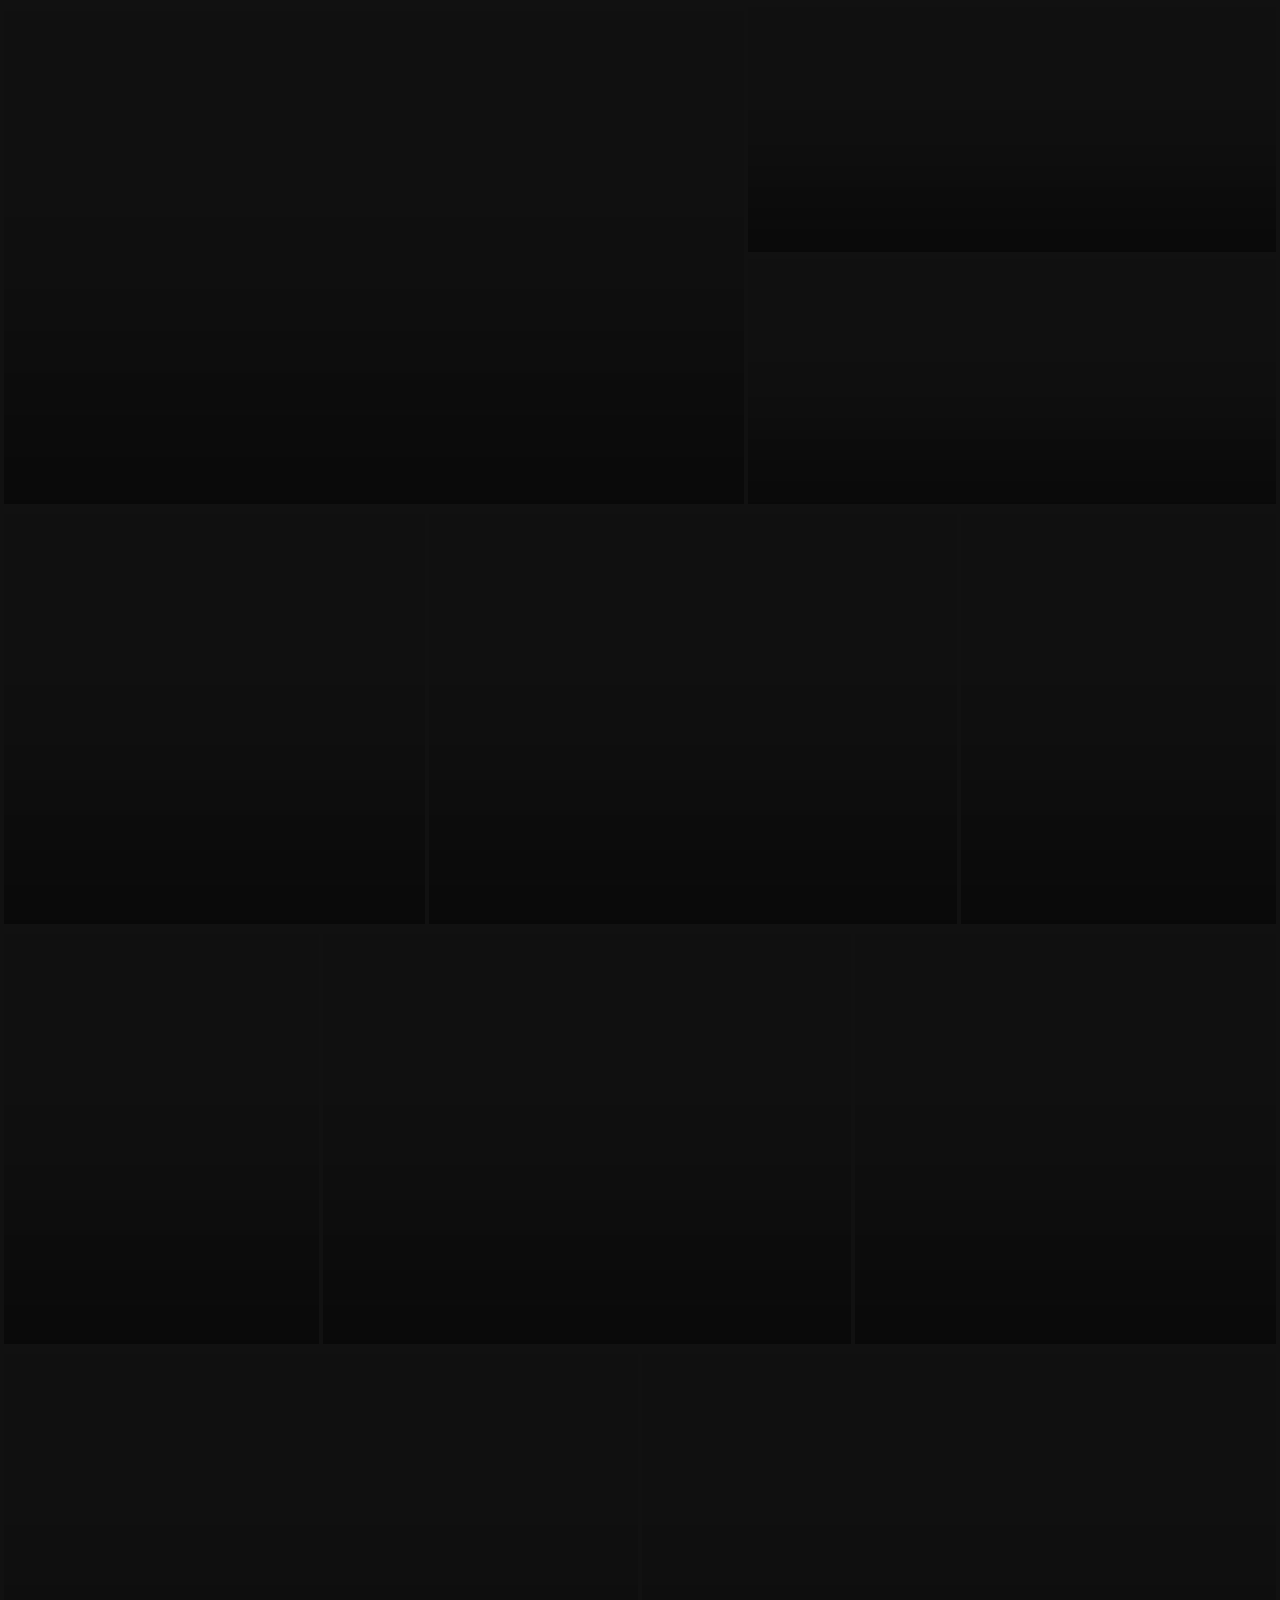
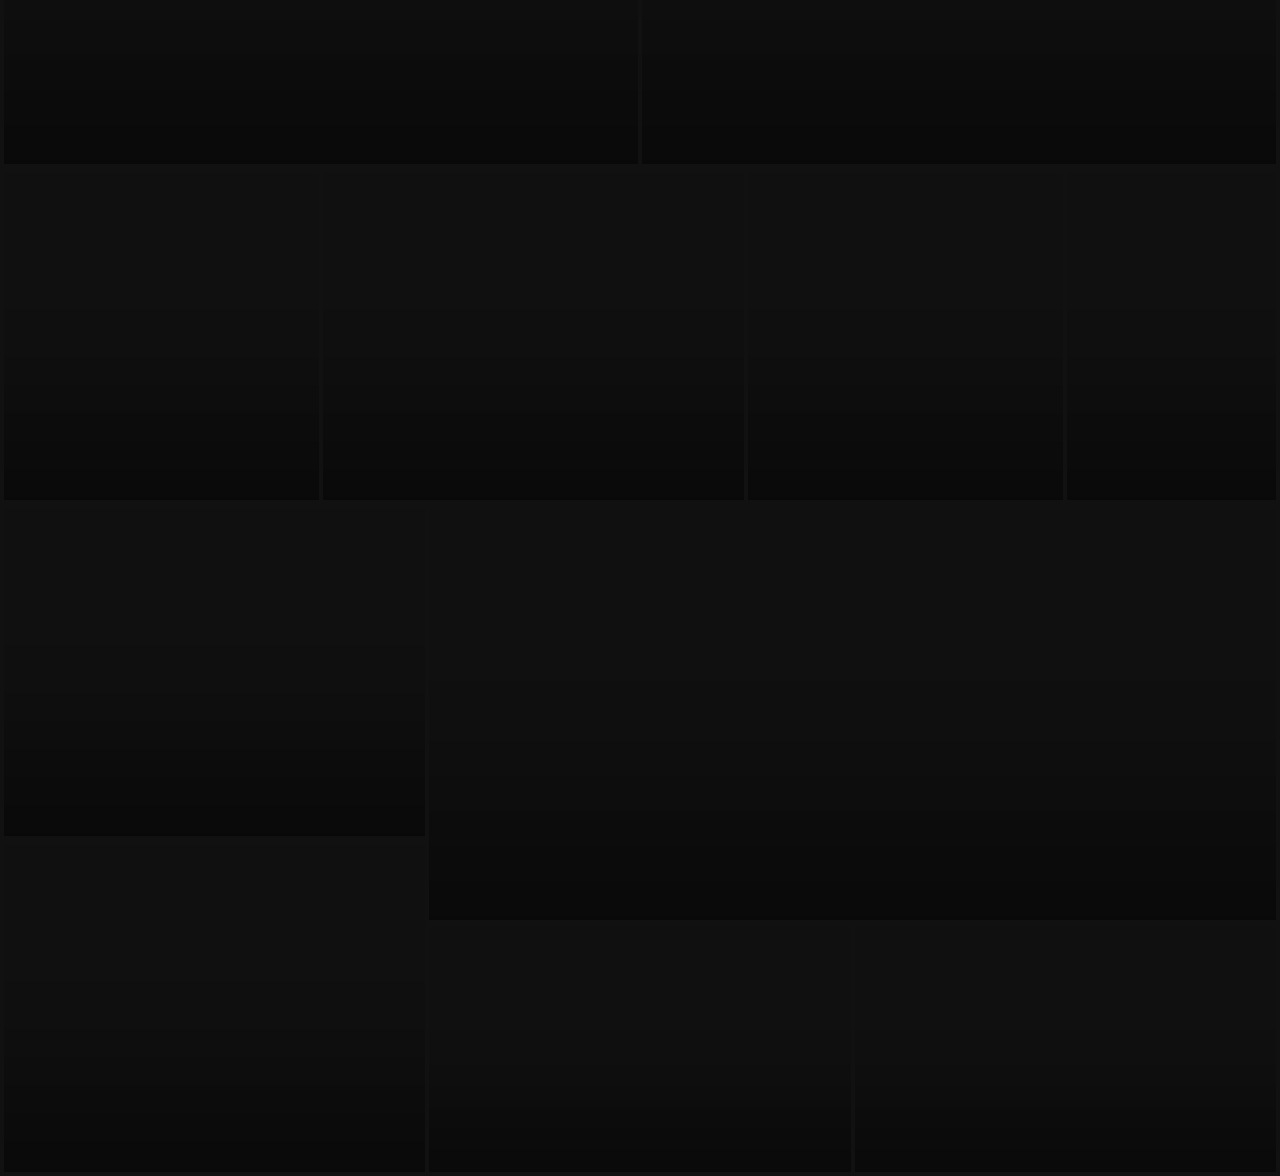
<file: image-collage.html>
<!DOCTYPE html>
<html lang="en">
<head>
  <meta charset="UTF-8" />
  <meta name="viewport" content="width=device-width, initial-scale=1.0"/>
  <title>Image Collage</title>
  <!--<link href="https://fonts.googleapis.com/css2?family=Playfair+Display:ital,wght@0,400;0,700;1,400&family=DM+Sans:wght@200;300&display=swap" rel="stylesheet"/>-->
  <link rel="stylesheet" href="css/faces.css" />
</head>
<body>

<div class="collage">

  <!-- 1 -->
  <a class="panel p1">
    <div class="panel-img" style="background-image:url('https://images.unsplash.com/photo-1506905925346-21bda4d32df4?w=1400&q=85')"></div>
    <div class="panel-overlay"></div>
    <!--<div class="panel-arrow">↗</div>-->
    <div class="panel-label">
      <div class="panel-title">Alpine Peaks</div>
      <div class="panel-sub">Switzerland</div>
    </div>
  </a>

  <!-- 2 -->
  <a class="panel p2" href="https://your-link-2.com">
    <div class="panel-img" style="background-image:url('https://images.unsplash.com/photo-1511884642898-4c92249e20b6?w=900&q=85')"></div>
    <div class="panel-overlay"></div>
    <div class="panel-arrow">↗</div>
    <div class="panel-label">
      <div class="panel-title">Forest Mist</div>
      <div class="panel-sub">Pacific Northwest</div>
    </div>
  </a>

  <!-- 3 -->
  <a class="panel p3" href="https://your-link-3.com">
    <div class="panel-img" style="background-image:url('https://images.unsplash.com/photo-1464822759023-fed622ff2c3b?w=900&q=85')"></div>
    <div class="panel-overlay"></div>
    <div class="panel-arrow">↗</div>
    <div class="panel-label">
      <div class="panel-title">Rocky Cliffs</div>
      <div class="panel-sub">Iceland</div>
    </div>
  </a>

  <!-- 4 -->
  <a class="panel p4" href="https://your-link-4.com">
    <div class="panel-img" style="background-image:url('https://images.unsplash.com/photo-1439405326854-014607f694d7?w=800&q=85')"></div>
    <div class="panel-overlay"></div>
    <div class="panel-arrow">↗</div>
    <div class="panel-label">
      <div class="panel-title">Ocean Dusk</div>
      <div class="panel-sub">California</div>
    </div>
  </a>

  <!-- 5 -->
  <a class="panel p5" href="https://your-link-5.com">
    <div class="panel-img" style="background-image:url('https://images.unsplash.com/photo-1501854140801-50d01698950b?w=1000&q=85')"></div>
    <div class="panel-overlay"></div>
    <div class="panel-arrow">↗</div>
    <div class="panel-label">
      <div class="panel-title">Green Valleys</div>
      <div class="panel-sub">New Zealand</div>
    </div>
  </a>

  <!-- 6 -->
  <a class="panel p6" href="https://your-link-6.com">
    <div class="panel-img" style="background-image:url('https://images.unsplash.com/photo-1518173946687-a4c8892bbd9f?w=700&q=85')"></div>
    <div class="panel-overlay"></div>
    <div class="panel-arrow">↗</div>
    <div class="panel-label">
      <div class="panel-title">Desert Dunes</div>
      <div class="panel-sub">Morocco</div>
    </div>
  </a>

  <!-- 7 -->
  <a class="panel p7" href="https://your-link-7.com">
    <div class="panel-img" style="background-image:url('https://images.unsplash.com/photo-1470770841072-f978cf4d019e?w=700&q=85')"></div>
    <div class="panel-overlay"></div>
    <div class="panel-arrow">↗</div>
    <div class="panel-label">
      <div class="panel-title">Lake House</div>
      <div class="panel-sub">Norway</div>
    </div>
  </a>

  <!-- 8 -->
  <a class="panel p8" href="https://your-link-8.com">
    <div class="panel-img" style="background-image:url('https://images.unsplash.com/photo-1500534314209-a25ddb2bd429?w=1000&q=85')"></div>
    <div class="panel-overlay"></div>
    <div class="panel-arrow">↗</div>
    <div class="panel-label">
      <div class="panel-title">Wildflower Fields</div>
      <div class="panel-sub">Tuscany</div>
    </div>
  </a>

  <!-- 9 -->
  <a class="panel p9" href="https://your-link-9.com">
    <div class="panel-img" style="background-image:url('https://images.unsplash.com/photo-1519681393784-d120267933ba?w=800&q=85')"></div>
    <div class="panel-overlay"></div>
    <div class="panel-arrow">↗</div>
    <div class="panel-label">
      <div class="panel-title">Starlit Snow</div>
      <div class="panel-sub">Finland</div>
    </div>
  </a>

  <!-- 10 -->
  <a class="panel p10" href="https://your-link-10.com">
    <div class="panel-img" style="background-image:url('https://images.unsplash.com/photo-1533240332313-0db49b459ad6?w=1000&q=85')"></div>
    <div class="panel-overlay"></div>
    <div class="panel-arrow">↗</div>
    <div class="panel-label">
      <div class="panel-title">Coastal Town</div>
      <div class="panel-sub">Santorini</div>
    </div>
  </a>

  <!-- 11 -->
  <a class="panel p11" href="https://your-link-11.com">
    <div class="panel-img" style="background-image:url('https://images.unsplash.com/photo-1505118380757-91f5f5632de0?w=1000&q=85')"></div>
    <div class="panel-overlay"></div>
    <div class="panel-arrow">↗</div>
    <div class="panel-label">
      <div class="panel-title">Bamboo Grove</div>
      <div class="panel-sub">Kyoto</div>
    </div>
  </a>

  <!-- 12 -->
  <a class="panel p12" href="https://your-link-12.com">
    <div class="panel-img" style="background-image:url('https://images.unsplash.com/photo-1484821582734-6692f72ad927?w=600&q=85')"></div>
    <div class="panel-overlay"></div>
    <div class="panel-arrow">↗</div>
    <div class="panel-label">
      <div class="panel-title">Volcano</div>
      <div class="panel-sub">Hawaii</div>
    </div>
  </a>

  <!-- 13 -->
  <a class="panel p13" href="https://your-link-13.com">
    <div class="panel-img" style="background-image:url('https://images.unsplash.com/photo-1476231682828-37e571bc172f?w=800&q=85')"></div>
    <div class="panel-overlay"></div>
    <div class="panel-arrow">↗</div>
    <div class="panel-label">
      <div class="panel-title">Lily Pond</div>
      <div class="panel-sub">Thailand</div>
    </div>
  </a>

  <!-- 14 -->
  <a class="panel p14" href="https://your-link-14.com">
    <div class="panel-img" style="background-image:url('https://images.unsplash.com/photo-1507003211169-0a1dd7228f2d?w=700&q=85')"></div>
    <div class="panel-overlay"></div>
    <div class="panel-arrow">↗</div>
    <div class="panel-label">
      <div class="panel-title">Fog Bridge</div>
      <div class="panel-sub">San Francisco</div>
    </div>
  </a>

  <!-- 15 -->
  <a class="panel p15" href="https://your-link-15.com">
    <div class="panel-img" style="background-image:url('https://images.unsplash.com/photo-1548678880-8bce3b0a1b34?w=600&q=85')"></div>
    <div class="panel-overlay"></div>
    <div class="panel-arrow">↗</div>
    <div class="panel-label">
      <div class="panel-title">Aurora</div>
      <div class="panel-sub">Norway</div>
    </div>
  </a>

  <!-- 16 -->
  <a class="panel p16" href="https://your-link-16.com">
    <div class="panel-img" style="background-image:url('https://images.unsplash.com/photo-1525785967371-87ba44b3e6cf?w=800&q=85')"></div>
    <div class="panel-overlay"></div>
    <div class="panel-arrow">↗</div>
    <div class="panel-label">
      <div class="panel-title">Canyon</div>
      <div class="panel-sub">Utah</div>
    </div>
  </a>

  <!-- 17 (big) -->
  <a class="panel p17" href="https://your-link-17.com">
    <div class="panel-img" style="background-image:url('https://images.unsplash.com/photo-1504701954957-2010ec3bcec1?w=1200&q=85')"></div>
    <div class="panel-overlay"></div>
    <div class="panel-arrow">↗</div>
    <div class="panel-label">
      <div class="panel-title">Savanna Sunset</div>
      <div class="panel-sub">Kenya</div>
    </div>
  </a>

  <!-- 18 -->
  <a class="panel p18" href="https://your-link-18.com">
    <div class="panel-img" style="background-image:url('https://images.unsplash.com/photo-1432405972618-c60b0225b8f9?w=800&q=85')"></div>
    <div class="panel-overlay"></div>
    <div class="panel-arrow">↗</div>
    <div class="panel-label">
      <div class="panel-title">Rainforest</div>
      <div class="panel-sub">Costa Rica</div>
    </div>
  </a>

  <!-- 19 -->
  <a class="panel p19" href="https://your-link-19.com">
    <div class="panel-img" style="background-image:url('https://images.unsplash.com/photo-1520454974749-611d7d931f8f?w=800&q=85')"></div>
    <div class="panel-overlay"></div>
    <div class="panel-arrow">↗</div>
    <div class="panel-label">
      <div class="panel-title">Rice Terraces</div>
      <div class="panel-sub">Bali</div>
    </div>
  </a>

  <!-- 20 -->
  <a class="panel p20" href="https://your-link-20.com">
    <div class="panel-img" style="background-image:url('https://images.unsplash.com/photo-1540202404-a2f29016b523?w=800&q=85')"></div>
    <div class="panel-overlay"></div>
    <div class="panel-arrow">↗</div>
    <div class="panel-label">
      <div class="panel-title">Frozen Lake</div>
      <div class="panel-sub">Canada</div>
    </div>
  </a>

</div>

</body>
</html>
</file>
<file: css/faces.css>
*,
*::before,
*::after {
    margin: 0;
    padding: 0;
    box-sizing: border-box;
}

html,
body {
    width: 100%;
    background: #111;
    font-family: 'DM Sans', sans-serif;
}

/* ── COLLAGE GRID ── */
.collage {
    display: grid;
    grid-template-columns: repeat(12, 1fr);
    grid-auto-rows: 80px;
    gap: 4px;
    padding: 4px;
    background: #111;
    min-height: 100vh;
}

/* ── PANEL BASE ── */
.panel {
    position: relative;
    display: block;
    text-decoration: none;
    overflow: hidden;
    background-size: cover;
    background-position: center;
    background-repeat: no-repeat;
    cursor: pointer;
}

/* zoom layer */
.panel-img {
    position: absolute;
    inset: 0;
    background-size: cover;
    background-position: center;
    background-repeat: no-repeat;
    transition: transform 0.9s cubic-bezier(0.25, 0.46, 0.45, 0.94);
}

.panel:hover .panel-img {
    transform: scale(1.08);
}

/* overlay */
.panel-overlay {
    position: absolute;
    inset: 0;
    background: linear-gradient(to top, rgba(0, 0, 0, 0.6) 0%, rgba(0, 0, 0, 0.1) 50%, transparent 100%);
    opacity: 0.7;
    transition: opacity 0.4s ease;
    z-index: 1;
}

.panel:hover .panel-overlay {
    opacity: 0.4;
}

/* label */
.panel-label {
    position: absolute;
    bottom: 1rem;
    left: 1.2rem;
    z-index: 2;
    opacity: 0;
    transform: translateY(8px);
    transition: opacity 0.4s ease, transform 0.4s ease;
}

.panel:hover .panel-label {
    opacity: 1;
    transform: translateY(0);
}

.panel-title {
    font-family: 'Playfair Display', serif;
    font-size: clamp(0.85rem, 1.5vw, 1.3rem);
    color: #fff;
    line-height: 1.2;
}

.panel-sub {
    font-family: 'DM Sans', sans-serif;
    font-size: 0.6rem;
    font-weight: 200;
    color: rgba(255, 255, 255, 0.65);
    letter-spacing: 0.18em;
    text-transform: uppercase;
    margin-top: 2px;
}

/* arrow badge */
.panel-arrow {
    position: absolute;
    top: 1rem;
    right: 1rem;
    width: 32px;
    height: 32px;
    border: 1px solid rgba(255, 255, 255, 0.5);
    border-radius: 50%;
    display: flex;
    align-items: center;
    justify-content: center;
    color: #fff;
    font-size: 0.8rem;
    opacity: 0;
    transform: scale(0.7);
    transition: opacity 0.35s ease, transform 0.35s ease;
    z-index: 2;
}

.panel:hover .panel-arrow {
    opacity: 1;
    transform: scale(1);
}

/* ── GRID PLACEMENTS (col / row spans) ── */
/* Row 1: big left + 2 stacked right */
.p1 {
    grid-column: 1 / 8;
    grid-row: 1 / 7;
}

/* wide tall */
.p2 {
    grid-column: 8 / 13;
    grid-row: 1 / 4;
}

/* medium */
.p3 {
    grid-column: 8 / 13;
    grid-row: 4 / 7;
}

/* medium */

/* Row 2: 3 unequal panels */
.p4 {
    grid-column: 1 / 5;
    grid-row: 7 / 12;
}

.p5 {
    grid-column: 5 / 10;
    grid-row: 7 / 12;
}

.p6 {
    grid-column: 10/ 13;
    grid-row: 7 / 12;
}

/* Row 3: skinny + wide + skinny */
.p7 {
    grid-column: 1 / 4;
    grid-row: 12 / 17;
}

.p8 {
    grid-column: 4 / 9;
    grid-row: 12 / 17;
}

.p9 {
    grid-column: 9 / 13;
    grid-row: 12 / 17;
}

/* Row 4: 2 wide panels */
.p10 {
    grid-column: 1 / 7;
    grid-row: 17 / 22;
}

.p11 {
    grid-column: 7 / 13;
    grid-row: 17 / 22;
}

/* Row 5: tiny + medium + tiny + medium */
.p12 {
    grid-column: 1 / 4;
    grid-row: 22 / 26;
}

.p13 {
    grid-column: 4 / 8;
    grid-row: 22 / 26;
}

.p14 {
    grid-column: 8 / 11;
    grid-row: 22 / 26;
}

.p15 {
    grid-column: 11/ 13;
    grid-row: 22 / 26;
}

/* Row 6: big right + 2 left */
.p16 {
    grid-column: 1 / 5;
    grid-row: 26 / 30;
}

.p17 {
    grid-column: 5 / 13;
    grid-row: 26 / 31;
}

.p18 {
    grid-column: 1 / 5;
    grid-row: 30 / 34;
}

/* Row 7 filler */
.p19 {
    grid-column: 5 / 9;
    grid-row: 31 / 34;
}

.p20 {
    grid-column: 9 / 13;
    grid-row: 31 / 34;
}

/* entrance fade */
.panel {
    animation: reveal 0.7s ease both;
}

@keyframes reveal {
    from {
        opacity: 0;
        filter: brightness(0.4);
    }

    to {
        opacity: 1;
        filter: brightness(1);
    }
}

.p1 {
    animation-delay: 0.00s;
}

.p2 {
    animation-delay: 0.05s;
}

.p3 {
    animation-delay: 0.10s;
}

.p4 {
    animation-delay: 0.15s;
}

.p5 {
    animation-delay: 0.20s;
}

.p6 {
    animation-delay: 0.25s;
}

.p7 {
    animation-delay: 0.30s;
}

.p8 {
    animation-delay: 0.35s;
}

.p9 {
    animation-delay: 0.40s;
}

.p10 {
    animation-delay: 0.45s;
}

.p11 {
    animation-delay: 0.50s;
}

.p12 {
    animation-delay: 0.55s;
}

.p13 {
    animation-delay: 0.60s;
}

.p14 {
    animation-delay: 0.65s;
}

.p15 {
    animation-delay: 0.70s;
}

.p16 {
    animation-delay: 0.75s;
}

.p17 {
    animation-delay: 0.80s;
}

.p18 {
    animation-delay: 0.85s;
}

.p19 {
    animation-delay: 0.90s;
}

.p20 {
    animation-delay: 0.95s;
}

/* Mobile: single column stack */
@media (max-width: 640px) {
    .collage {
        grid-template-columns: 1fr 1fr;
        grid-auto-rows: 160px;
        gap: 3px;
        padding: 3px;
    }

    .panel {
        grid-column: auto !important;
        grid-row: auto !important;
    }

    /* make every other one span 2 cols for variety */
    .p1,
    .p5,
    .p8,
    .p10,
    .p17 {
        grid-column: span 2 !important;
        grid-row: span 2 !important;
    }
}
</file>
